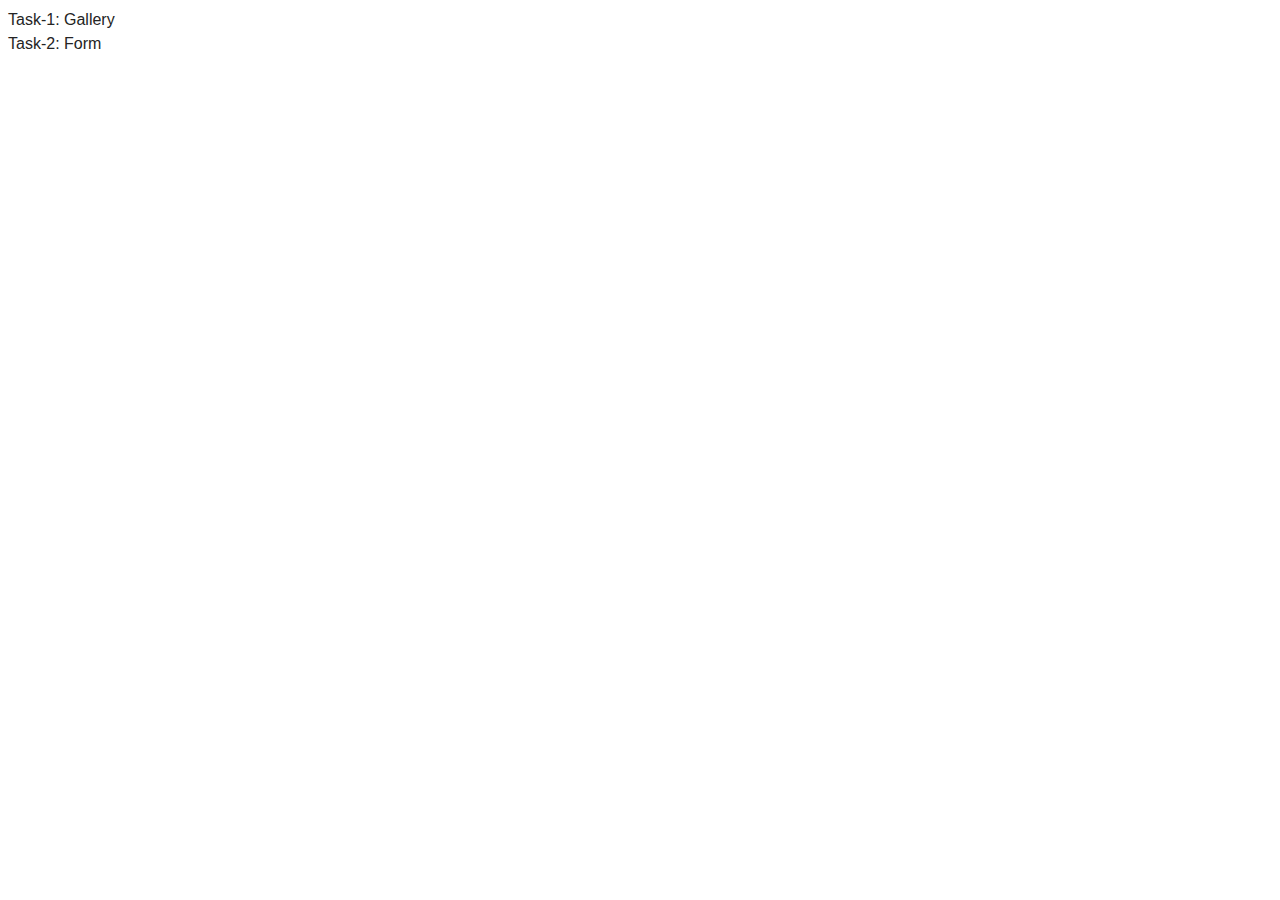
<file: src/index.html>
<!DOCTYPE html>
<html lang="en">
  <head>
    <meta charset="UTF-8" />
    <link rel="icon" type="image/svg+xml" href="/favicon.svg" />
    <meta name="viewport" content="width=device-width, initial-scale=1.0" />
    <title>Vanilla App Template</title>
    <link rel="stylesheet" href="./css/styles.css" />
  </head>
  <body>
    <ul>
      <li class="page-link">
        <a href="./1-gallery.html" class="link">Task-1: Gallery</a>
      </li>
      <li class="page-link">
        <a href="./2-form.html" class="link">Task-2: Form</a>
      </li>
    </ul>
  </body>
</html>
</file>
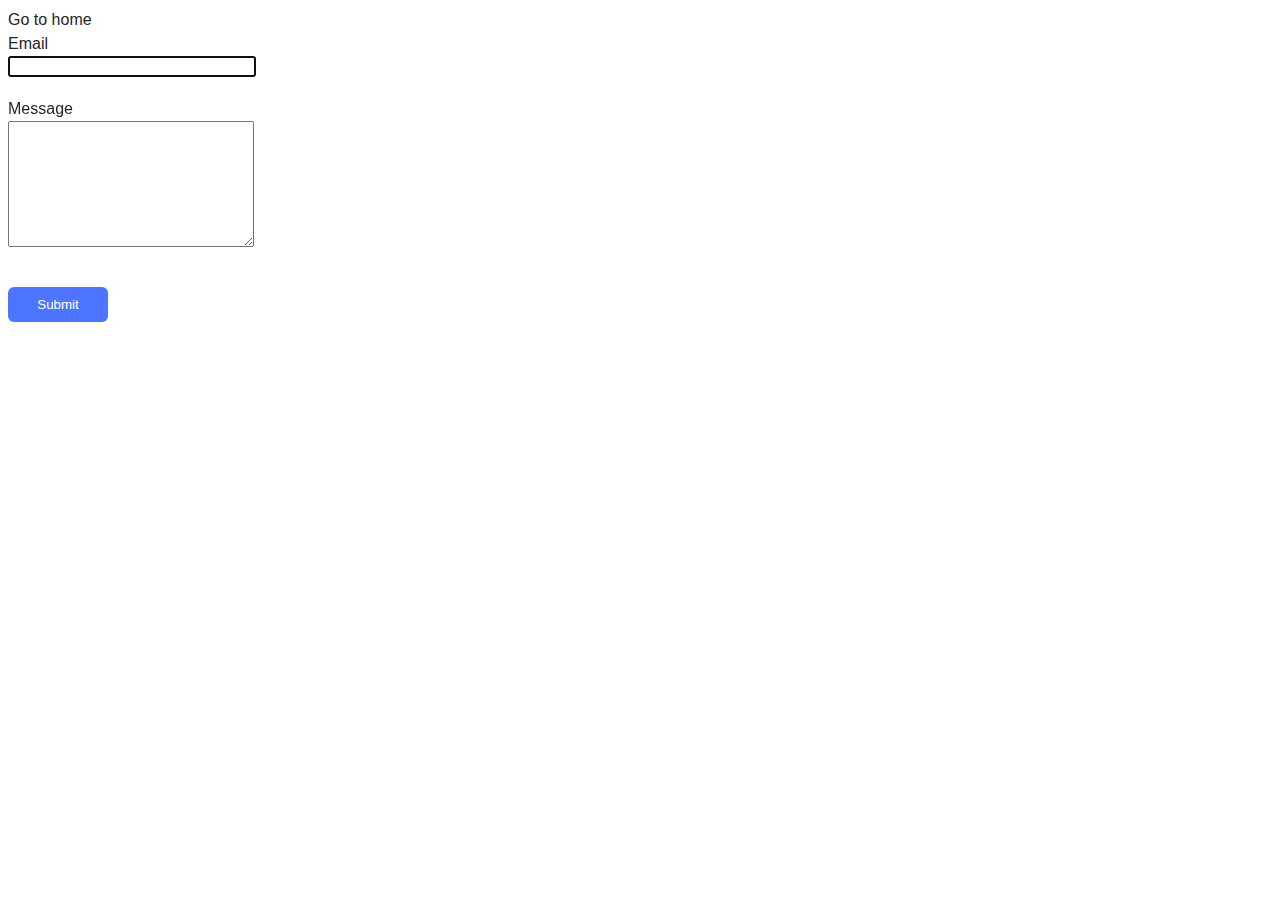
<file: src/2-form.html>
<!DOCTYPE html>
<html lang="en">
  <head>
    <meta charset="UTF-8" />
    <meta http-equiv="X-UA-Compatible" content="IE=edge" />
    <meta name="viewport" content="width=device-width, initial-scale=1.0" />
    <title>Form</title>
    <link rel="stylesheet" href="./css/reset.css" />
    <link rel="stylesheet" href="./css/styles.css" />
  </head>
  <body>
    <section>
      <a href="./index.html">Go to home</a>    
    </section>
    <form class="feedback-form" autocomplete="off">
      <label class="label-text">
        Email
        <input class="email-input" type="email" name="email" autofocus />
      </label>
      <label class="label-text">
        Message
        <textarea class="textarea" name="message" rows="8"></textarea>
      </label>
      <button class="button-submit" type="submit">Submit</button>
    </form>

    <script type="module" src="./js/2-form.js"></script>
  </body>
</html>
</file>
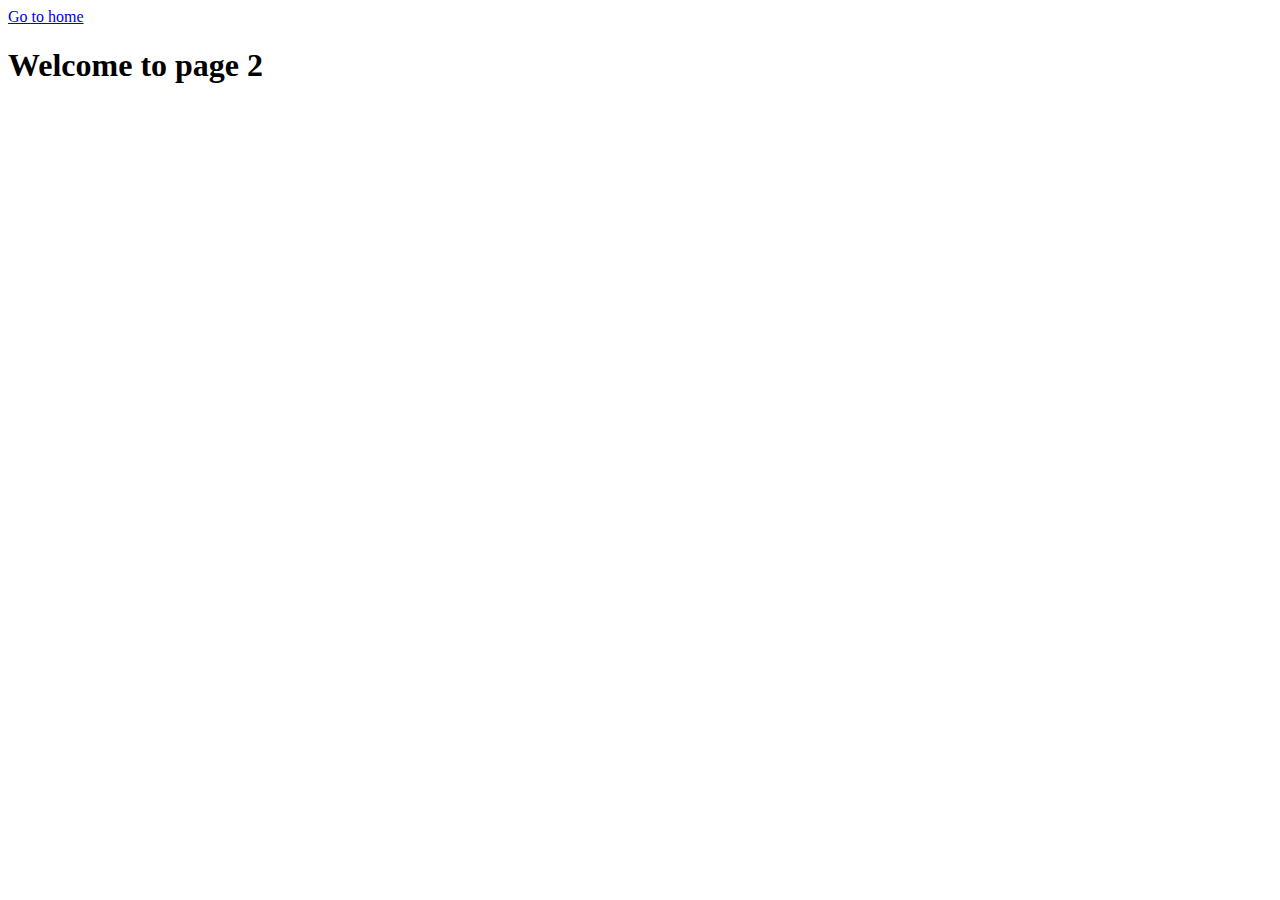
<file: src/page-2.html>
<!DOCTYPE html>
<html lang="en">
  <head>
    <meta charset="UTF-8" />
    <meta http-equiv="X-UA-Compatible" content="IE=edge" />
    <meta name="viewport" content="width=device-width, initial-scale=1.0" />
    <title>Page 2</title>
  </head>
  <body>
    <section>
      <a href="./index.html">Go to home</a>
      <h1>Welcome to page 2</h1>
    </section>
  </body>
</html>
</file>
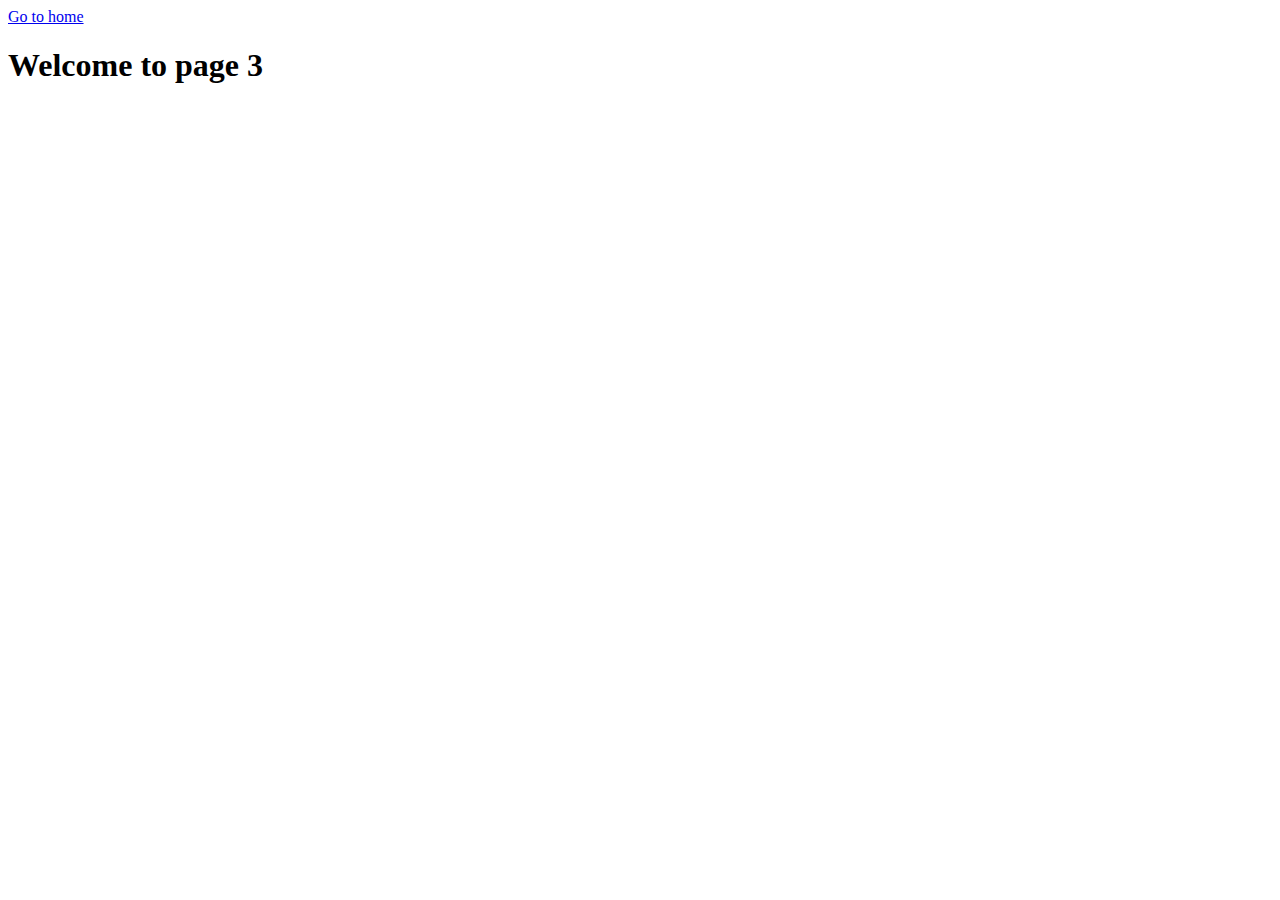
<file: src/page-3.html>
<!DOCTYPE html>
<html lang="en">
  <head>
    <meta charset="UTF-8" />
    <meta http-equiv="X-UA-Compatible" content="IE=edge" />
    <meta name="viewport" content="width=device-width, initial-scale=1.0" />
    <title>Page 3</title>
  </head>
  <body>
    <section>
      <a href="./index.html">Go to home</a>
      <h1>Welcome to page 3</h1>
    </section>
  </body>
</html>
</file>
<file: src/css/styles.css>
/**
  |============================
  | include css partials with
  | default @import url()
  |============================
*/
@import url('./reset.css');
@import url('./vite-promo.css');
@import url('./header.css');

:root {
  font-family: Inter, Avenir, Helvetica, Arial, sans-serif;
  font-size: 16px;
  line-height: 24px;
  font-weight: 400;

  color: #242424;
  background-color: rgba(255, 255, 255, 0.87);

  font-synthesis: none;
  text-rendering: optimizeLegibility;
  -webkit-font-smoothing: antialiased;
  -moz-osx-font-smoothing: grayscale;
  -webkit-text-size-adjust: 100%;
}

.email-input {
  width: 240px;
}
.label-text {
  display: flex;
  flex-direction: column;
  margin-bottom: 20px;
}
.textarea {
  width: 240px;
  margin-bottom: 20px;
}

.button-submit {
  width: 100px;
  height: 35px;
  border-radius: 6px;
  border: 0;
  background-color: #4e75ff;
  color: #fff;
}

.gallery {
  list-style: none;
  display: flex;
  flex-direction: row;
  flex-wrap: wrap;
  justify-content: center;
  align-items: center;
  gap: 24px;
  row-gap: 24px;
}
.gallery-link {
  display: block;
}
.gallery-image {
  width: 360px;
  height: 200px;
  display: block;
  transition: transform 0.3s ease-in-out;
}
.gallery-image:hover {
  transform: scale(1);
}
</file>
